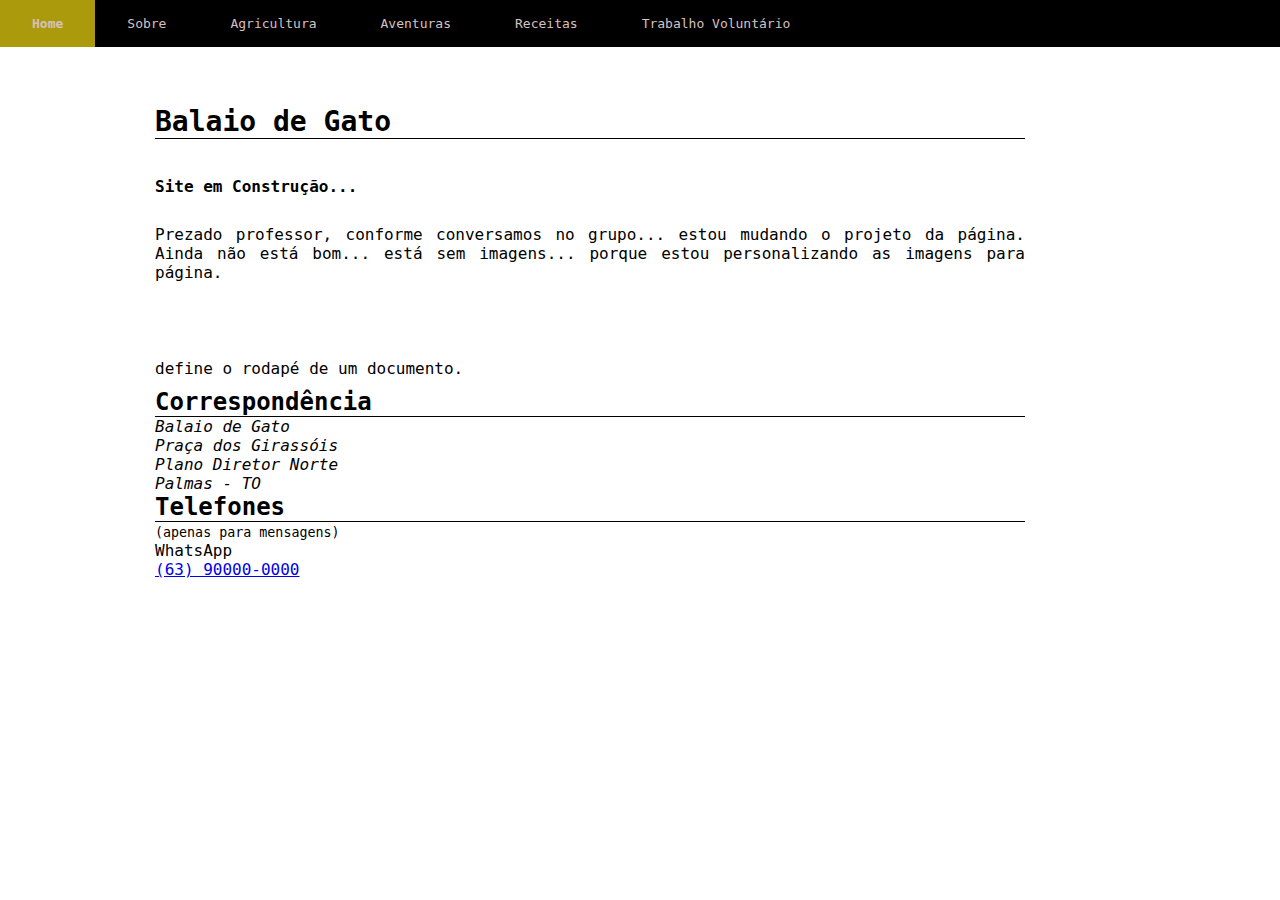
<file: index.html>
<!DOCTYPE html>
<html lang="pt-br">
<!-- início do cabeçalho -->
<head>
    <meta charset="UTF-8">
    <meta http-equiv="X-UA-Compatible" content="IE=edge">
    <meta name="viewport" content="width=device-width, initial-scale=1.0">
    <link rel="stylesheet" href="css/estilos.css">
    <title>Balaio de Gato</title>
</head>
<!--fim do cabeçalho --> 
<body>
    <main>
        <header>
            <nav id="navegacao_principal">
                <ul id="menu_principal">
                    <li><a href="index.html">Home</a></li>
                    <li><a href="sobre.html">Sobre</a></li>
                    <li><a href="agricultura/agricultura.html">Agricultura</a>
                        <ul class="dropdonw">
                            <li><a href="#">Gestão de Resíduos</a></li>
                            <li><a href="#">Hortaliças</a></li>
                            <li><a href="#">Agrofloresta</a></li>
                        </ul>
                    </li>
                    <li><a href="aventuras/aventura.html">Aventuras</a>
                        <ul class="dropdonw">
                            <li><a href="#">Ciclismo</a></li>
                            <li><a href="#">Escalada</a></li>
                            <li><a href="#">Trekking</a></li>
                        </ul>
                    </li>
                    <li><a href="receitas/receitas.html">Receitas</a></li>
                    <li><a href="voluntariado/trabalho_voluntario.html">Trabalho Voluntário</a></li>
                </ul>
            </nav>
        
        </header>
        
        <article>
            <section>
                <h1 class="titulo">Balaio de Gato</h1>
                <br>
                <br>
                <h4>Site em Construção...</h4>
                <br>
                <p>Prezado professor, conforme conversamos no grupo... estou mudando o projeto da página.
                    Ainda não está bom... está sem imagens... porque estou personalizando as imagens para página.
                </p>
                <br>
                <br>


            </section>

            
            <!--<aside>
                <ul>
                    <li>agrupar informações de suporte</li>
                </ul>
            </aside>-->

<!--aqui inicia o rodapé da pagina-->
            <br>
            <footer>
                <p>define o rodapé de um documento.</p>
                <h3 class="subtitulo"> Correspondência </h3>
        
                <address>
                    Balaio de Gato
                    <br>
                    Praça dos Girassóis
                    <br>
                    Plano Diretor Norte
                    <br>
                    Palmas - TO
                </address>

                <h3 class="subtitulo"> Telefones </h3>
                <small> (apenas para mensagens) </small>

                <dl>
                    <dt> WhatsApp </dt>
                    <dd> <a href="tel://6390000-0000"> (63) 90000-0000 </a> </dd>
                </dl>
            </footer>


        </article>

    </main>   
    

</body>
</html>
</file>
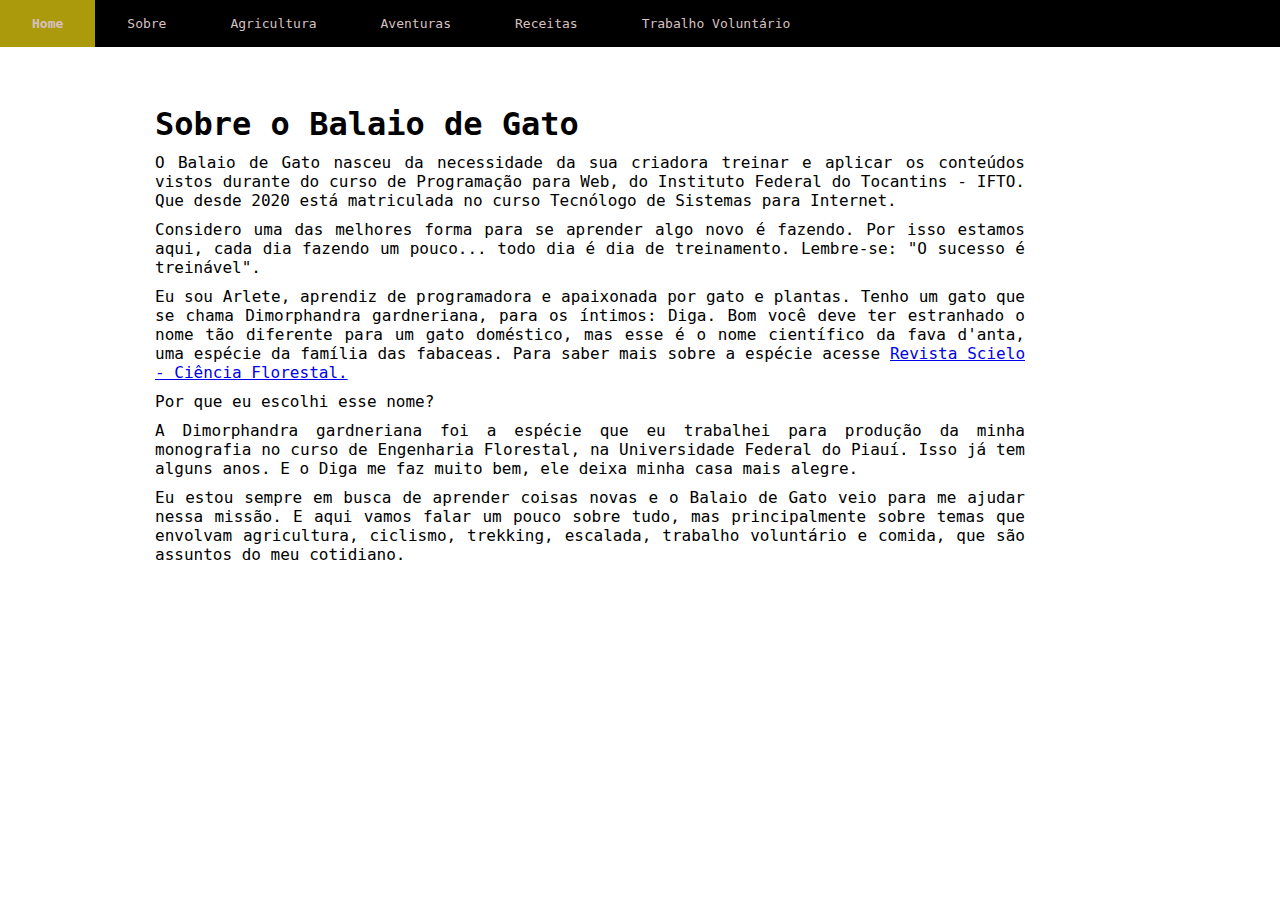
<file: sobre.html>
<!DOCTYPE html>
<html lang="pt-br">
<head>
    <meta charset="UTF-8">
    <meta http-equiv="X-UA-Compatible" content="IE=edge">
    <meta name="viewport" content="width=device-width, initial-scale=1.0">
    <link rel="stylesheet" href="css/estilos.css">
    <title>Sobre o Balaio de Gato</title>
</head>
<!--aqui começa o conteudo sobre a página-->
<body>
    <main>
        <header>
            <!--aqui está o menu comum em todas as páginas-->
            <nav id="navegacao_principal">
                <ul id="menu_principal">
                    <li><a href="index.html">Home</a></li>
                    <li><a href="sobre.html">Sobre</a></li>
                    <li><a href="agricultura/agricultura.html">Agricultura</a>
                        <ul class="dropdonw">
                            <li><a href="#">Gestão de Resíduos</a></li>
                            <li><a href="#">Hortaliças</a></li>
                            <li><a href="#">Agrofloresta</a></li>
                        </ul>
                    </li>
                    <li><a href="aventuras/aventura.html">Aventuras</a>
                        <ul class="dropdonw">
                            <li><a href="#">Ciclismo</a></li>
                            <li><a href="#">Escalada</a></li>
                            <li><a href="#">Trekking</a></li>
                        </ul>
                    </li>
                    <li><a href="receitas/receitas.html">Receitas</a></li>
                    <li><a href="voluntariado/trabalho_voluntario.html">Trabalho Voluntário</a></li>
                </ul>
            </nav>

        </header>

            <article>
                <h1>Sobre o Balaio de Gato</h1>

                <p>O Balaio de Gato nasceu da necessidade da sua criadora
                    treinar e aplicar os conteúdos vistos durante do curso
                    de Programação para Web, do Instituto Federal do Tocantins - IFTO.
                    Que desde 2020 está matriculada no curso Tecnólogo de Sistemas
                    para Internet.
                </p>

                <p>Considero uma das melhores forma para se aprender algo novo é fazendo.
                    Por isso estamos aqui, cada dia fazendo um pouco... todo dia é dia de
                    treinamento. Lembre-se: "O sucesso é treinável".
                </p>

                <p>
                    Eu sou Arlete, aprendiz de programadora e apaixonada por gato e plantas.
                    Tenho um gato que se chama Dimorphandra gardneriana, para os íntimos:
                    Diga. Bom você deve ter estranhado o nome tão diferente para um gato doméstico, mas esse é o 
                    nome científico da fava d'anta, uma espécie da família das fabaceas. 
                    Para saber mais sobre a espécie acesse <a href="http://www.scielo.br/scielo.php?script=sci_arttext&pid=S1980-50982019000100105" alt="resvista scielo" target="_blank">Revista Scielo - Ciência Florestal.</a> 
                </p>

                <p>Por que eu escolhi esse nome?</p>

                <p>A Dimorphandra gardneriana foi a espécie que eu trabalhei para produção da minha  
                    monografia no curso de Engenharia Florestal, na Universidade Federal do Piauí.
                    Isso já tem alguns anos. E o Diga me faz muito bem, ele deixa minha casa mais
                    alegre. 
                </p>

                <p>Eu estou sempre em busca de aprender coisas novas e o Balaio de Gato
                    veio para me ajudar nessa missão. E aqui vamos falar um pouco sobre tudo,
                    mas principalmente sobre temas que envolvam agricultura, ciclismo, 
                    trekking, escalada, trabalho voluntário e comida, que são assuntos do meu cotidiano.

                </p>
            </article>
    </main>
    
</body>
<!--Aqui termina o texto sobre o balaio de gato-->
</html>
</file>
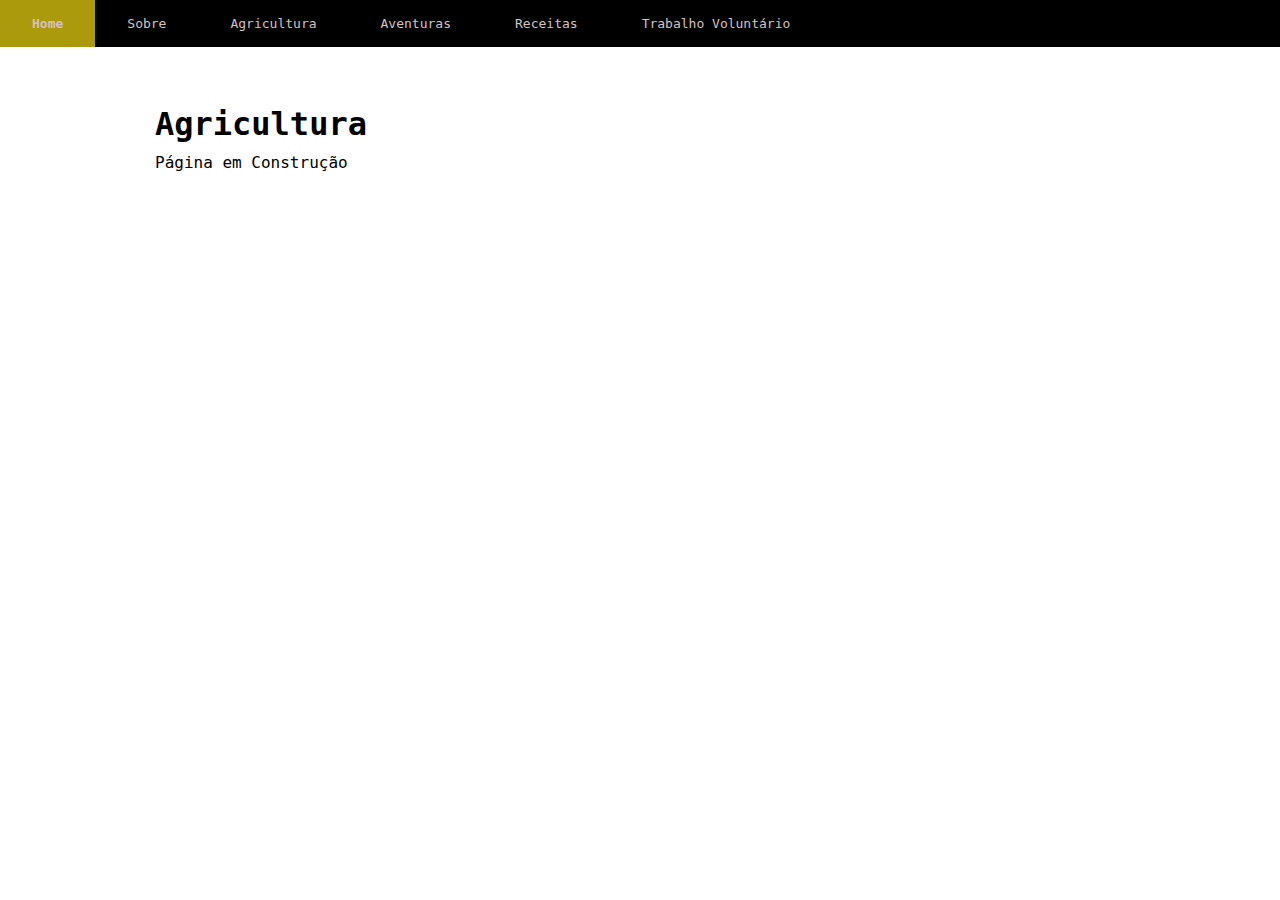
<file: agricultura/agricultura.html>
<!DOCTYPE html>
<html lang="pt-br">
<head>
    <meta charset="UTF-8">
    <meta http-equiv="X-UA-Compatible" content="IE=edge">
    <meta name="viewport" content="width=device-width, initial-scale=1.0">
    <link rel="stylesheet" href="../css/estilos.css">
    <title>Agricultura</title>
</head>
<body>
    <main>
        <header>
            <!--aqui está o menu comum em todas as páginas-->
            <nav id="navegacao_principal">
                <ul id="menu_principal">
                    <li><a href="../index.html">Home</a></li>
                    <li><a href="../sobre.html">Sobre</a></li>
                    <li><a href="agricultura.html">Agricultura</a>
                        <ul class="dropdonw">
                            <li><a href="#">Gestão de Resíduos</a></li>
                            <li><a href="#">Hortaliças</a></li>
                            <li><a href="#">Agrofloresta</a></li>
                        </ul>
                    </li>
                    <li><a href="../aventuras/aventura.html">Aventuras</a>
                        <ul class="dropdonw">
                            <li><a href="#">Ciclismo</a></li>
                            <li><a href="#">Escalada</a></li>
                            <li><a href="#">Trekking</a></li>
                        </ul>
                    </li>
                    <li><a href="../receitas/receitas.html">Receitas</a></li>
                    <li><a href="../voluntariado/trabalho_voluntario.html">Trabalho Voluntário</a></li>
                </ul>
            </nav>

        </header>

            <article>

                <h1>Agricultura</h1>

                <p>Página em Construção
                </p>

            </article>
    </main>
</body>
</html>
</file>
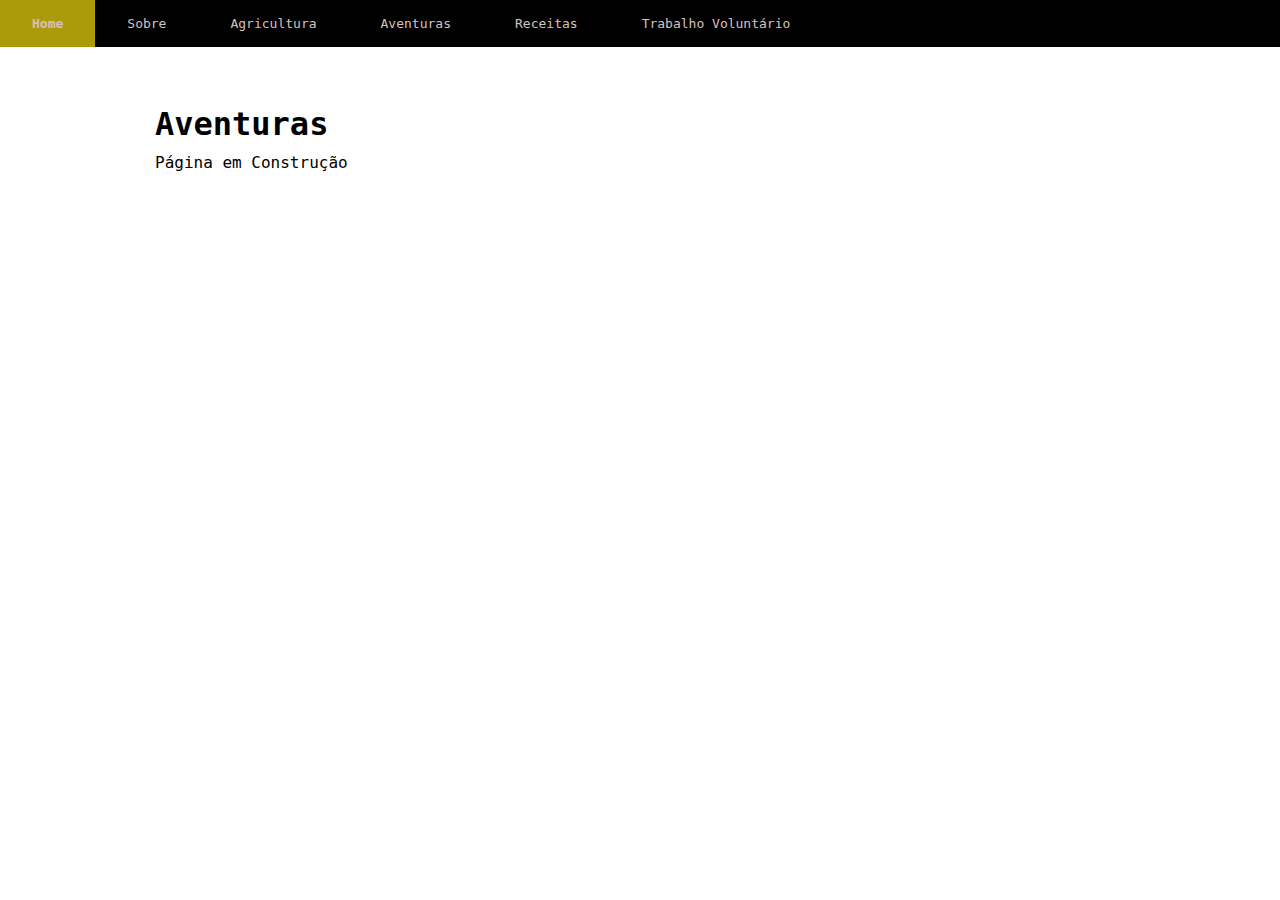
<file: aventuras/aventura.html>
<!DOCTYPE html>
<html lang="pt-br">
<head>
    <meta charset="UTF-8">
    <meta http-equiv="X-UA-Compatible" content="IE=edge">
    <meta name="viewport" content="width=device-width, initial-scale=1.0">
    <link rel="stylesheet" href="../css/estilos.css">
    <title>Aventuras</title>
</head>
<body>
    <main>
        <header>
            <!--aqui está o menu comum em todas as páginas-->
            <nav id="navegacao_principal">
                <ul id="menu_principal">
                    <li><a href="../index.html">Home</a></li>
                    <li><a href="../sobre.html">Sobre</a></li>
                    <li><a href="../agricultura/agricultura.html">Agricultura</a>
                        <ul class="dropdonw">
                            <li><a href="#">Gestão de Resíduos</a></li>
                            <li><a href="#">Hortaliças</a></li>
                            <li><a href="#">Agrofloresta</a></li>
                        </ul>
                    </li>
                    <li><a href="aventura.html">Aventuras</a>
                        <ul class="dropdonw">
                            <li><a href="#">Ciclismo</a></li>
                            <li><a href="#">Escalada</a></li>
                            <li><a href="#">Trekking</a></li>
                        </ul>
                    </li>
                    <li><a href="../receitas/receitas.html">Receitas</a></li>
                    <li><a href="../voluntariado/trabalho_voluntario.html">Trabalho Voluntário</a></li>
                </ul>
            </nav>

        </header>

            <article>
                
                <h1>Aventuras</h1>

                <p>Página em Construção
                </p>

            </article>
    </main>
</body>
</html>
</file>
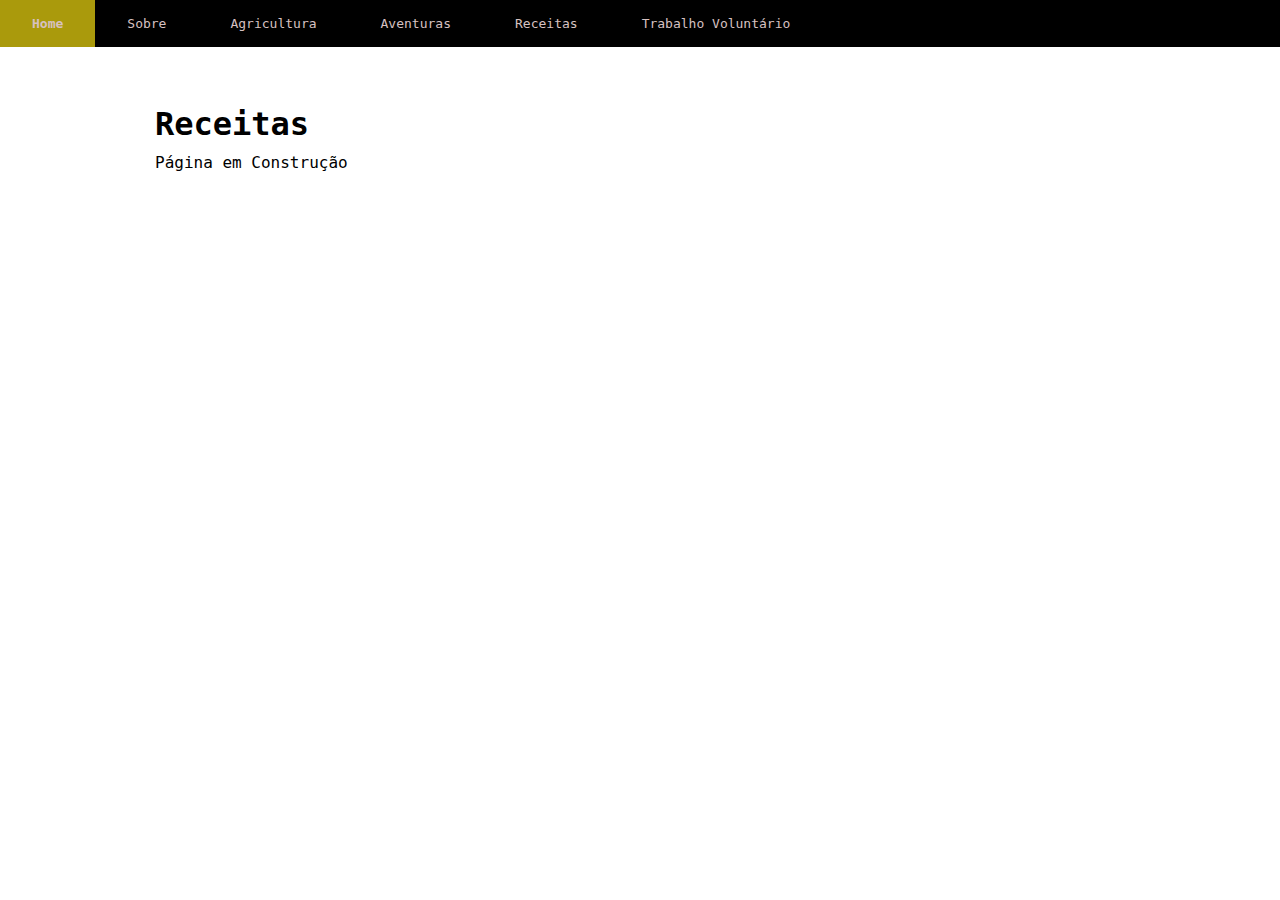
<file: receitas/receitas.html>
<!DOCTYPE html>
<html lang="pt-br">
<head>
    <meta charset="UTF-8">
    <meta http-equiv="X-UA-Compatible" content="IE=edge">
    <meta name="viewport" content="width=device-width, initial-scale=1.0">
    <link rel="stylesheet" href="../css/estilos.css">
    <title>Receitas</title>
</head>
<body>
    <main>
        <header>
            <!--aqui está o menu comum em todas as páginas-->
            <nav id="navegacao_principal">
                <ul id="menu_principal">
                    <li><a href="../index.html">Home</a></li>
                    <li><a href="../sobre.html">Sobre</a></li>
                    <li><a href="../agricultura/agricultura.html">Agricultura</a>
                        <ul class="dropdonw">
                            <li><a href="#">Gestão de Resíduos</a></li>
                            <li><a href="#">Hortaliças</a></li>
                            <li><a href="#">Agrofloresta</a></li>
                        </ul>
                    </li>
                    <li><a href="../aventuras/aventura.html">Aventuras</a>
                        <ul class="dropdonw">
                            <li><a href="#">Ciclismo</a></li>
                            <li><a href="#">Escalada</a></li>
                            <li><a href="#">Trekking</a></li>
                        </ul>
                    </li>
                    <li><a href="receitas.html">Receitas</a></li>
                    <li><a href="../voluntariado/trabalho_voluntario.html">Trabalho Voluntário</a></li>
                </ul>
            </nav>

        </header>

            <article>
                
                <h1>Receitas</h1>

                <p>Página em Construção
                </p>

            </article>
    </main>
</body>
</html>
</file>
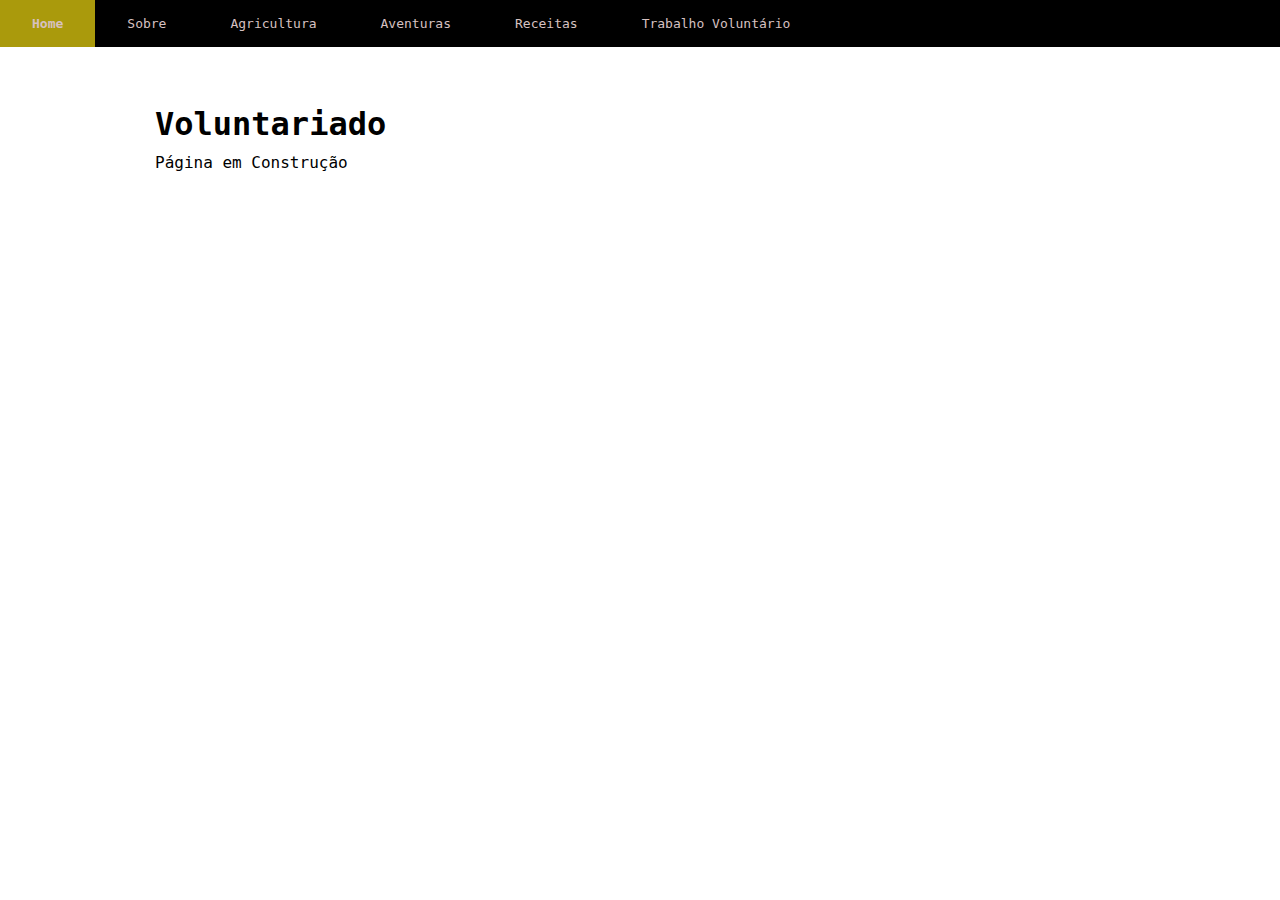
<file: voluntariado/trabalho_voluntario.html>
<!DOCTYPE html>
<html lang="pt-br">
<head>
    <meta charset="UTF-8">
    <meta http-equiv="X-UA-Compatible" content="IE=edge">
    <meta name="viewport" content="width=device-width, initial-scale=1.0">
    <link rel="stylesheet" href="../css/estilos.css">
    <title>Trabalho Voluntario</title>
</head>
<body>
    <main>
        <header>
            <!--aqui está o menu comum em todas as páginas-->
            <nav id="navegacao_principal">
                <ul id="menu_principal">
                    <li><a href="../index.html">Home</a></li>
                    <li><a href="../sobre.html">Sobre</a></li>
                    <li><a href="../agricultura/agricultura.html">Agricultura</a>
                        <ul class="dropdonw">
                            <li><a href="#">Gestão de Resíduos</a></li>
                            <li><a href="#">Hortaliças</a></li>
                            <li><a href="#">Agrofloresta</a></li>
                        </ul>
                    </li>
                    <li><a href="../aventuras/aventura.html">Aventuras</a>
                        <ul class="dropdonw">
                            <li><a href="#">Ciclismo</a></li>
                            <li><a href="#">Escalada</a></li>
                            <li><a href="#">Trekking</a></li>
                        </ul>
                    </li>
                    <li><a href="../receitas/receitas.html">Receitas</a></li>
                    <li><a href="trabalho_voluntario.html">Trabalho Voluntário</a></li>
                </ul>
            </nav>

        </header>

            <article>
                
                <h1>Voluntariado</h1>

                <p>Página em Construção
                </p>

            </article>
    </main>
</body>
</html>
</file>
<file: css/estilos.css>
/*formatação geral da pagina*/
*{
    margin: 0;
    padding: 0;
}

body{
    font-family: 'verdana', monospace;
    font-size: 100%;
}

/*formatação da barra de menu.*/

#navegacao_principal{
    position: relative;
    font-family: monospace;
    float: left;
    width: 100%;
    position: fixed;
    top: 0;
    background-color: #000000;
}

#menu_principal{
    list-style-type: none;
    padding-left: 0%;
    width: 100%;
    display: block;
    }

*#menu_principal li.foco{
    background-color:#aa9a0c;
    color: #111010;
}

#menu_principal li{
    float: left;
    display: block;
    padding: 1rem;
    position: relative;
    text-decoration: none;
    transition-duration: 0s;
    background-color: #000000;
    
}

#menu_principal li a{
    color: #d6c1c1;
    text-align: center;
    padding: 14px 16px;
    text-decoration: none;
}


#menu_principal li a:hover {
    color: rgb(2, 10, 10);
}

/*formatação do menu dropdown*/

.dropdonw{
    visibility: hidden;
    opacity: 0;
    min-width: 5rem;
    position: absolute;
    transition: all 0.5s ease;
    margin-top: 1rem;
    left: 0;
    display: none;
    box-shadow: 0px 8px 16px 0px #232324;
}

.dropdonw li{
    clear: both;
    width: 100%;
}

#menu_principal li:hover,
#menu_principal li:focus-within{
    background-color:#aa9a0c;
    cursor: pointer;
    font-weight: bold;
    transition: 0.3s;
}

#menu_principal li a:hover{
    color: #030000;
}

/*controle da exibição do dropdown*/
#menu_principal li:hover>ul,
#menu_principal li:focus-within>ul,
.dropdonw ul:hover,
.dropdonw ul:focus{
    visibility: visible;
    opacity: 1;
    display:block;
}


/*formatação do tag article onde todo o conteudo da página se encontra*/
article {
    padding: 5px;
    margin: 100px 250px 40px 150px;
    /*height: 1450px;*/
}

/*formatação dos parágrafos*/
p{
    text-align:justify;

}

/*formtação do título e subtitulos*/
.titulo {
    font-size: 28px;
    font-weight: bold;
    border-bottom: 1px solid #000000;
}

.subtitulo {
    font-size: 24px;
    font-weight: bold;
    border-bottom: 1px solid #000000;
}

p{
    margin: 10px 0px;
}
</file>
